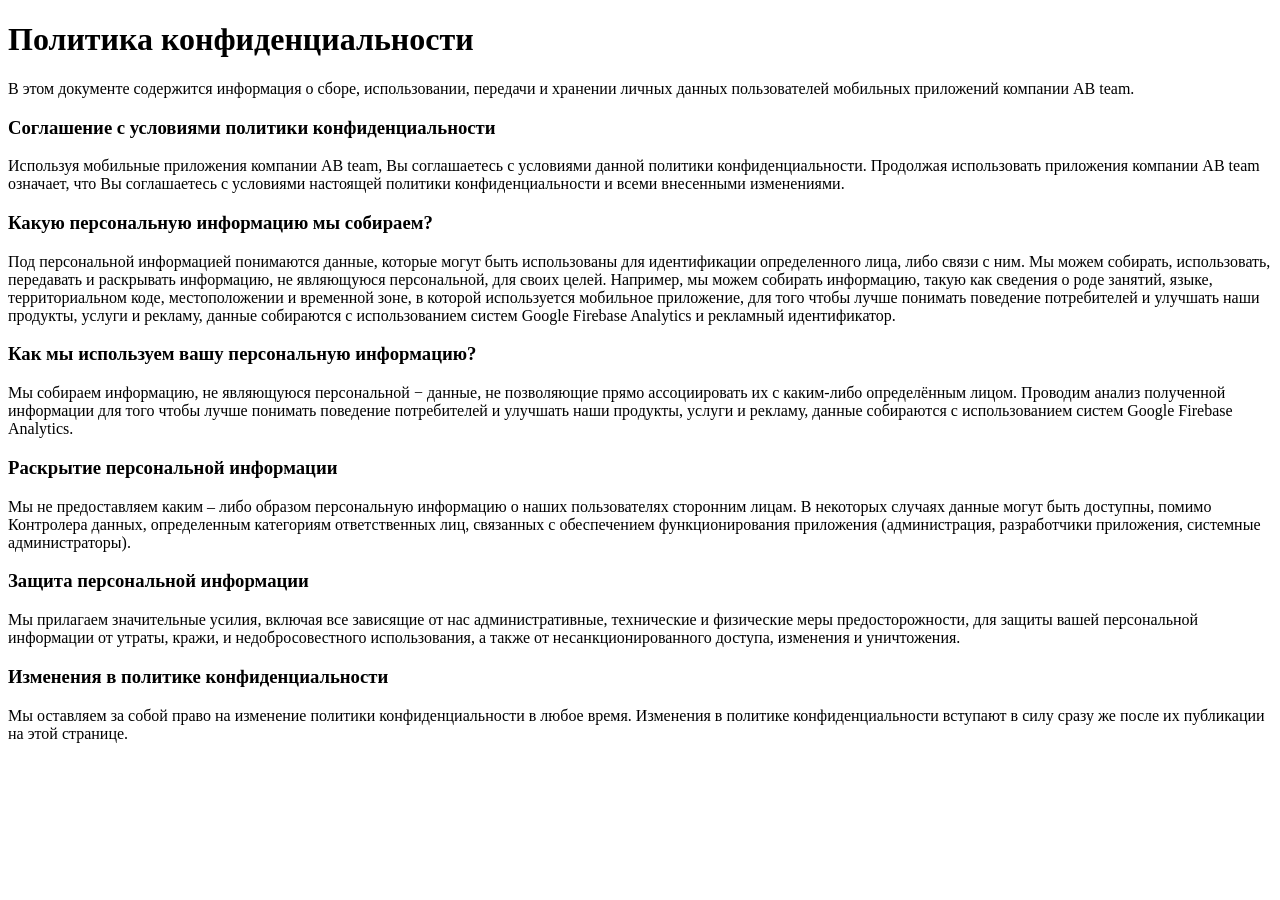
<file: policy.html>
<!DOCTYPE html>
<html>
<body>

<h1>Политика конфиденциальности</h1>


<p>В этом документе содержится информация о сборе, использовании, передачи и хранении личных данных пользователей мобильных приложений компании AB team. </p>

<h3>Соглашение с условиями политики конфиденциальности</h3>


<p>Используя мобильные приложения компании AB team, Вы соглашаетесь с условиями данной политики конфиденциальности. Продолжая использовать приложения компании AB team означает, что Вы соглашаетесь с условиями настоящей политики конфиденциальности и всеми внесенными изменениями. </p>

<h3>Какую персональную информацию мы собираем?</h3>


<p>Под персональной информацией понимаются данные, которые могут быть использованы для идентификации определенного лица, либо связи с ним. Мы можем собирать, использовать, передавать и раскрывать информацию, не являющуюся персональной, для своих целей. Например, мы можем собирать информацию, такую как сведения о роде занятий, языке, территориальном коде, местоположении и временной зоне, в которой используется мобильное приложение, для того чтобы лучше понимать поведение потребителей и улучшать наши продукты, услуги и рекламу, данные собираются с использованием систем Google Firebase Analytics и рекламный идентификатор.</p> 

<h3>Как мы используем вашу персональную информацию?</h3>
<p>Мы собираем информацию, не являющуюся персональной − данные, не позволяющие прямо ассоциировать их с каким-либо определённым лицом. Проводим анализ полученной информации для того чтобы лучше понимать поведение потребителей и улучшать наши продукты, услуги и рекламу, данные собираются с использованием систем Google Firebase Analytics. </p>

<h3>Раскрытие персональной информации</h3>


<p>Мы не предоставляем каким – либо образом персональную информацию о наших пользователях сторонним лицам. В некоторых случаях данные могут быть доступны, помимо Контролера данных, определенным категориям ответственных лиц, связанных с обеспечением функционирования приложения (администрация, разработчики приложения, системные администраторы). </p>

<h3>Защита персональной информации</h3>


<p>Мы прилагаем значительные усилия, включая все зависящие от нас административные, технические и физические меры предосторожности, для защиты вашей персональной информации от утраты, кражи, и недобросовестного использования, а также от несанкционированного доступа, изменения и уничтожения. </p>

<h3>Изменения в политике конфиденциальности</h3>


<p>Мы оставляем за собой право на изменение политики конфиденциальности в любое время. Изменения в политике конфиденциальности вступают в силу сразу же после их публикации на этой странице. </p>

</body>
</html>
</file>
